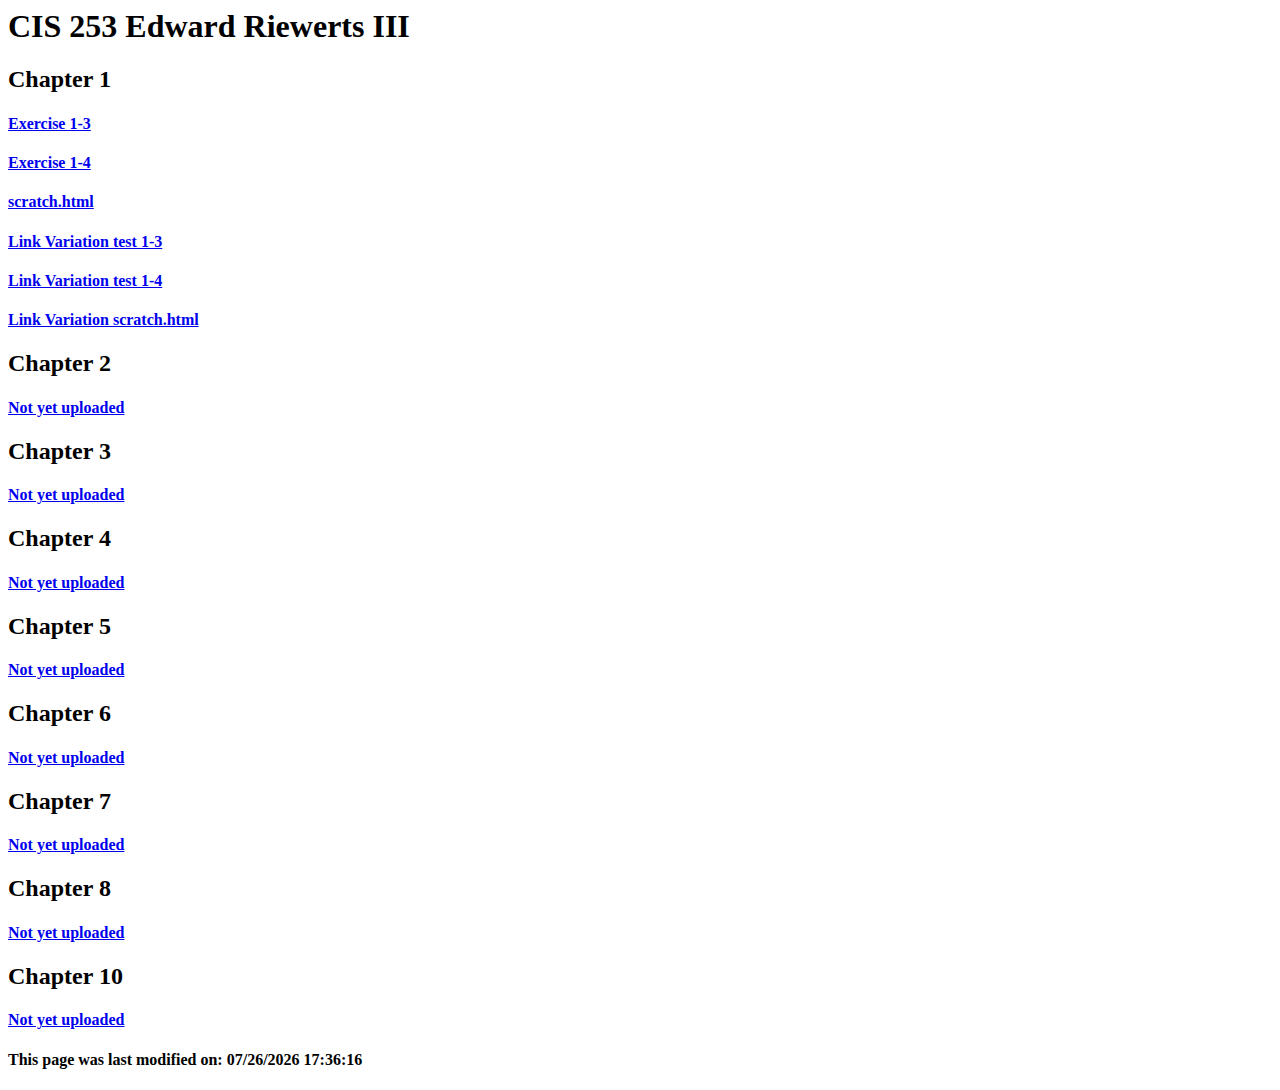
<file: index.html>
<html lang="en">
<head>
    <meta charset="UTF-8">
    <meta http-equiv="X-UA-Compatible" content="IE=edge">
    <meta name="viewport" content="width=device-width, initial-scale=1.0">
    <title>CIS 253 Edward Riewerts</title>
</head>
    <body>
        <H1>CIS 253 Edward Riewerts III</H1>
        <h2>Chapter 1</h2>
            <h4><a href="https://eriewerts3.github.io/CIS253PHP/ch1/SingleFamilyHome.php">Exercise 1-3</a></h4>
            <h4><a href="https://eriewerts3.github.io/CIS253PHP/ch1/DaysArray.php">Exercise 1-4</a></h4>
            <h4><a href="https://eriewerts3.github.io/CIS253PHP/ch1/scratch.html">scratch.html</a></h4>
            <h4><a href="ch1/SingleFamilyHome.php">Link Variation test 1-3</a></h4>
            <h4><a href="ch1/DaysArray.php">Link Variation test 1-4</a></h4>
            <h4><a href="ch1/scratch.html">Link Variation scratch.html</a></h4>
        <h2>Chapter 2</h2>
            <h4><a href="https://eriewerts3.github.io/CIS253PHP/">Not yet uploaded</a></h4>
        <h2>Chapter 3</h2>
            <h4><a href="https://eriewerts3.github.io/CIS253PHP/">Not yet uploaded</a></h4>
        <h2>Chapter 4</h2>
            <h4><a href="https://eriewerts3.github.io/CIS253PHP/">Not yet uploaded</a></h4>
        <h2>Chapter 5</h2>
            <h4><a href="https://eriewerts3.github.io/CIS253PHP/">Not yet uploaded</a></h4>
        <h2>Chapter 6</h2>
            <h4><a href="https://eriewerts3.github.io/CIS253PHP/">Not yet uploaded</a></h4>
        <h2>Chapter 7</h2>
            <h4><a href="https://eriewerts3.github.io/CIS253PHP/">Not yet uploaded</a></h4>
        <h2>Chapter 8</h2>
            <h4><a href="https://eriewerts3.github.io/CIS253PHP/">Not yet uploaded</a></h4>
        <h2>Chapter 10</h2>
            <h4><a href="https://eriewerts3.github.io/CIS253PHP/">Not yet uploaded</a></h4>
    </body>
    <footer>
        <h4>
            <div>
                This page was last modified on: <script>document.write(document.lastModified);</script>
            </div>
        </h4>
    </footer>
</html>
</file>
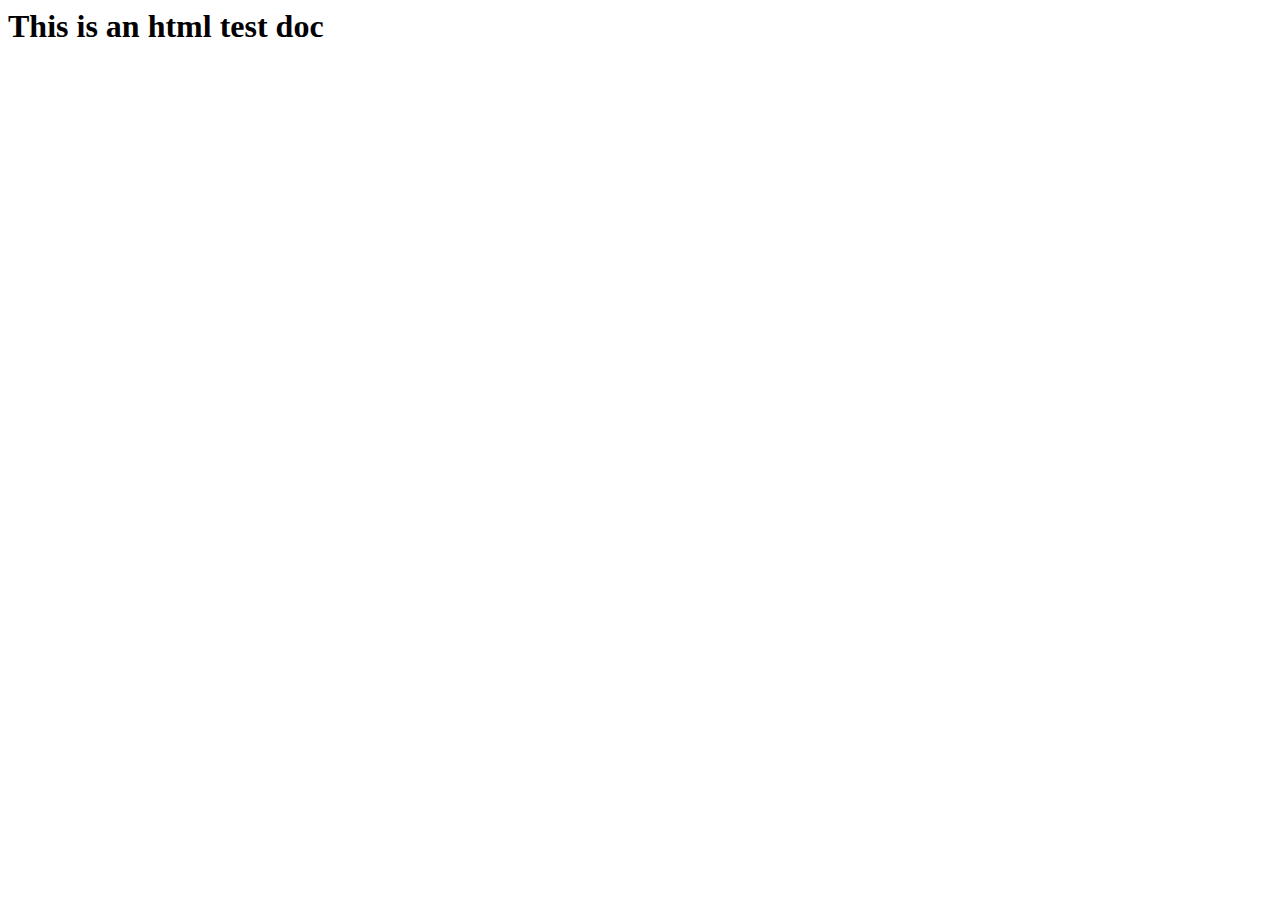
<file: ch1/scratch.html>
<html lang="en">
<head>
    <meta charset="UTF-8">
    <meta http-equiv="X-UA-Compatible" content="IE=edge">
    <meta name="viewport" content="width=, initial-scale=1.0">
    <title>Test doc</title>
</head>
    <body>
        <h1>This is an html test doc</h1>
    </body>
</html>
</file>
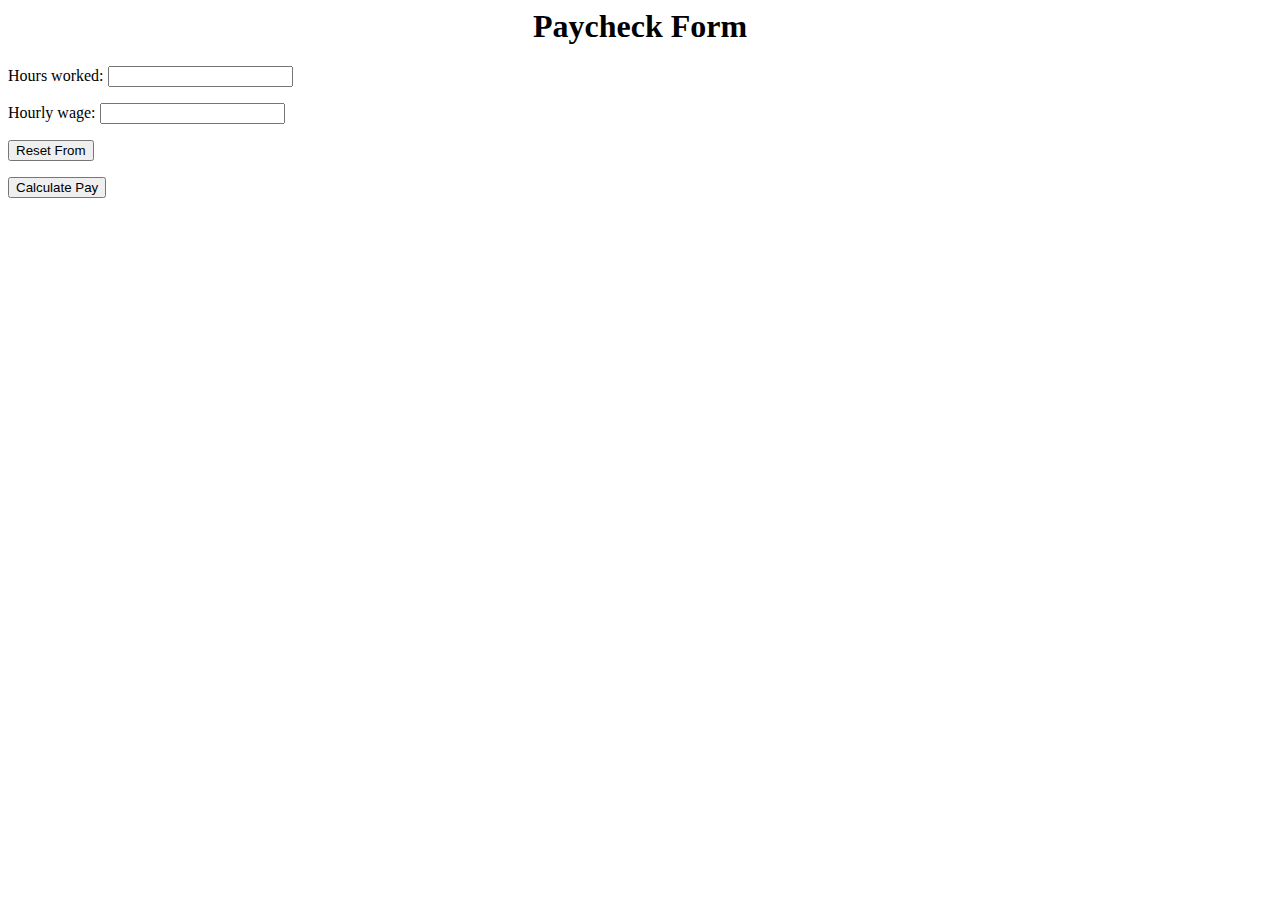
<file: CIS253/ch4/Paycheck.html>
<html lang="en">
<head>
    <meta charset="UTF-8">
    <meta http-equiv="X-UA-Compatible" content="IE=edge">
    <meta name="viewport" content="width=device-width, initial-scale=1.0">
    <title>Paycheck Form</title>
</head>
<body>
    <h1 style="text-align: center;">Paycheck Form</h1>
    <form name= "paycheck" action="Paycheck.php" method="post">
        <p><label for="hours">Hours worked: </label><input type="text" name="hours" id="hours"></p>
        <p><label for="wage">Hourly wage: </label><input type="text" name="wage" id="wage"></p>
        <p><input type="reset" value="Reset From" /> </p>
        <p><input type="submit" value="Calculate Pay" name="submit"/></p>
    </form>
</body>
</html>
</file>
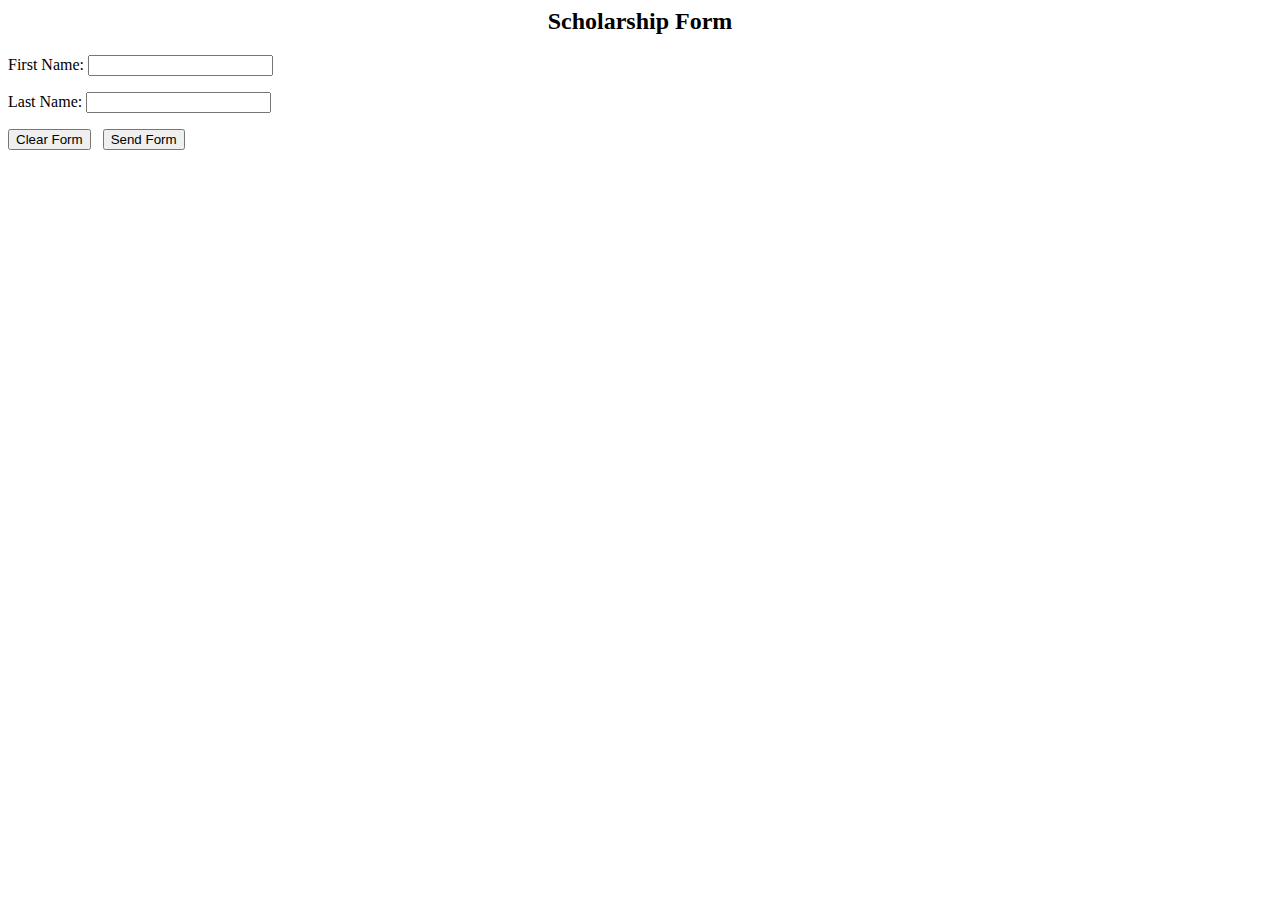
<file: CIS253/ch4/Scholarship.html>
<html lang="en">
<head>
    <meta charset="UTF-8">
    <meta http-equiv="X-UA-Compatible" content="IE=edge">
    <meta name="viewport" content="width=device-width, initial-scale=1.0">
    <title>Scholarship Form</title>
</head>
<body>
    <h2 style="text-align: center;">Scholarship Form</h2>
    <form name="scholarship" action="process_Scholarship.php" method="post">
        <p>
            <label for="fName">First Name:</label>
            <input type="text" name="fName">
        </p>

        <p>
            <label for="lName">Last Name:</label>
            <input type="text" name="lName">
        </p>

        <p>
            <input type="reset" name="reset" value="Clear Form">&nbsp;&nbsp; 
            <input type="submit" name="submit" value="Send Form"/>
        </p>
    </form>
</body>
</html>
</file>
